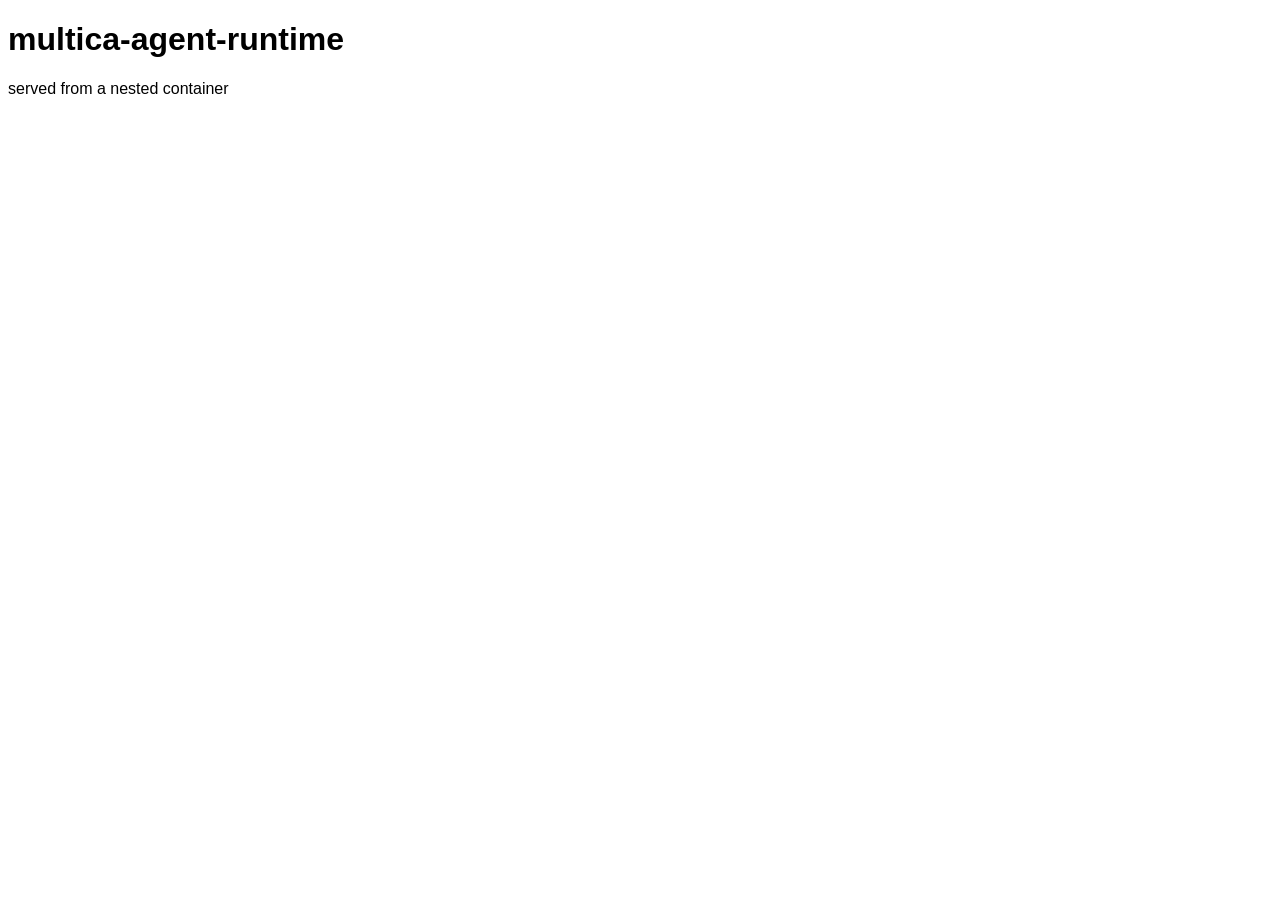
<file: tests/e2e/web/index.html>
<!doctype html>
<html lang="en">
<head><meta charset="utf-8"><title>smoke-web</title></head>
<body style="font-family: sans-serif">
  <h1>multica-agent-runtime</h1>
  <p id="status">waiting</p>
  <script>document.getElementById('status').textContent = 'served from a nested container';</script>
</body>
</html>
</file>
